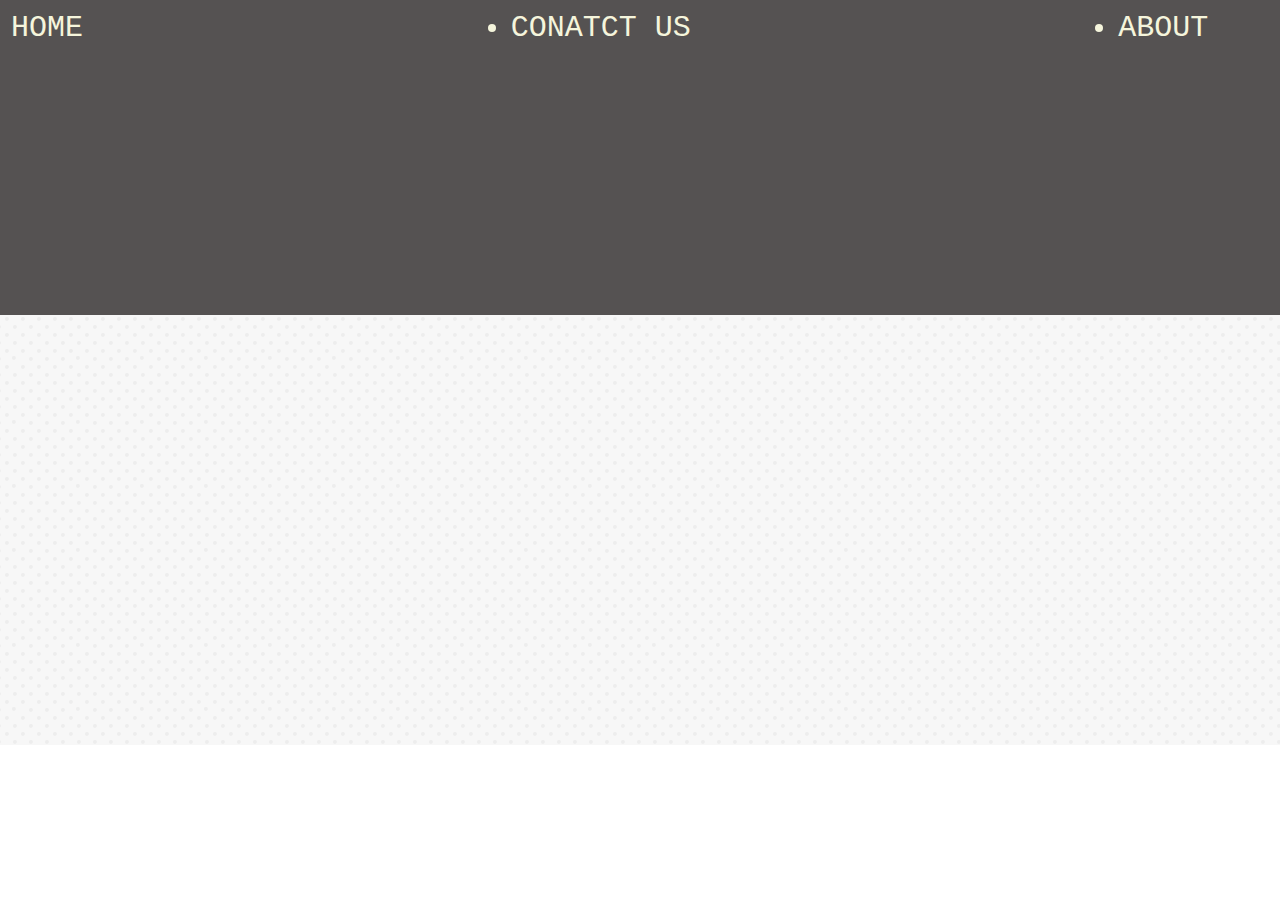
<file: CSSStart/index.html>
<!DOCTYPE html>
<html lang="en">
<head>
    <meta charset="UTF-8">
    <meta name="viewport" content="width=device-width, initial-scale=1.0">
    <title>Box Model Understanding</title>
    <link rel="stylesheet" href="style.css">
</head>
<body>
        <header class = "header">
            <div>
                <nav>
                    <ul class = "list">
                        <li Id = "Home">HOME</li>
                        <li Id = "contact">CONATCT US</li>
                        <li Id = "About">ABOUT</li>
                        <li Id = "else">ANYTHING ELSE</li>
                    </ul>
                </nav>
            </div>
        </header>
        <main></main>
        <footer></footer>
</body>
</html>
</file>
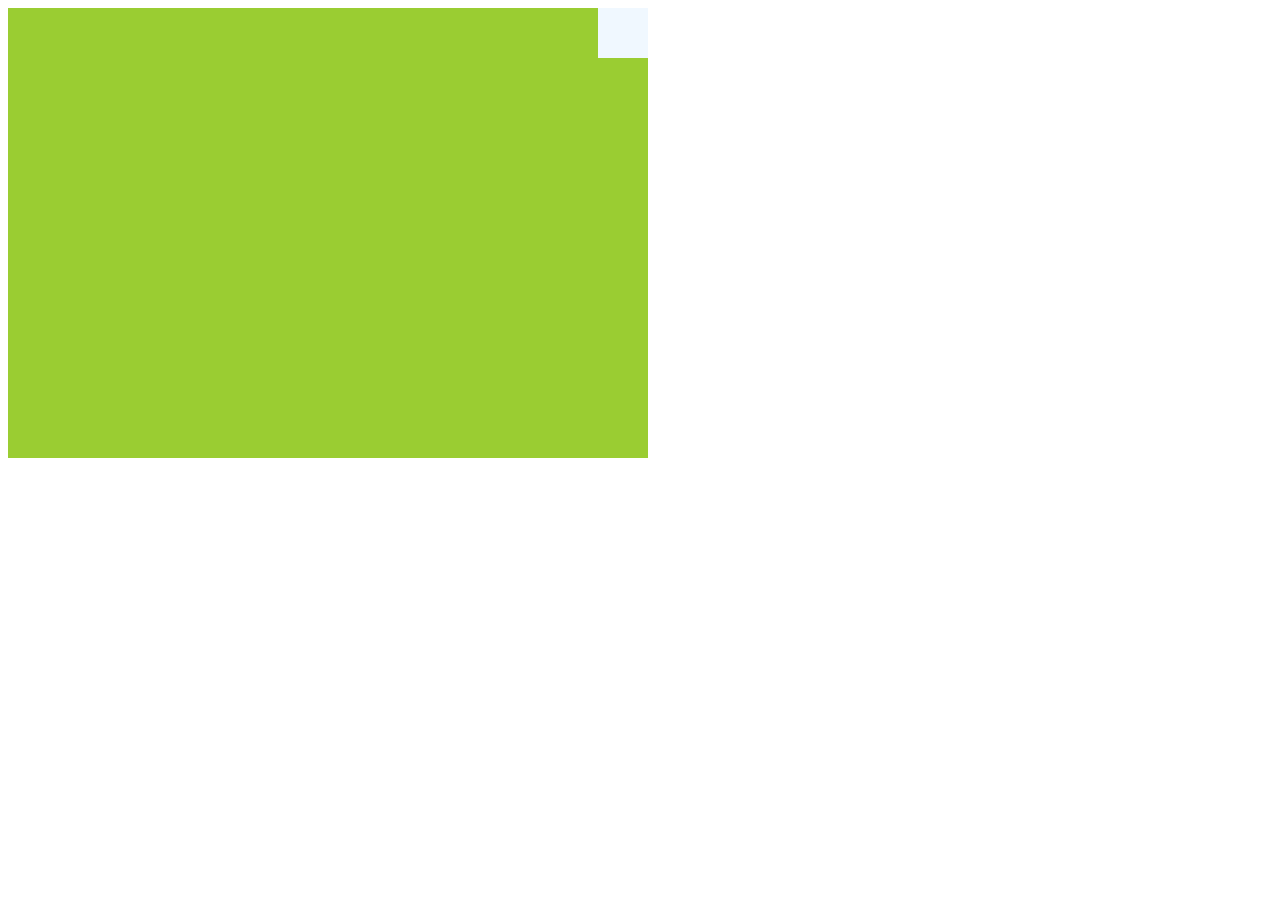
<file: CSSStart/Animate.html>
<!DOCTYPE html>
<html lang="en">
<head>
    <meta charset="UTF-8">
    <meta name="viewport" content="width=device-width, initial-scale=1.0">
    <title>Document</title>
    <style>
        .container
        {
            width: 50vw;
            height:50vh;
            background: yellowgreen;
            display: flex;
            justify-content: flex-end;
        }
        .box
        {
            width: 50px;
            height: 50px;
            background-color: aliceblue;
            transition: all;
            animation: box 3s ease-in-out 1s infinite alternate;
        }
        @keyframes box {
            from{
                background-color: aliceblue;
                transform: translateY(120px);
            }
            to 
            {
                background-color: blue;
                transform: translatey(120px);
                transform: translateY(0px);
            }
           
        }
    </style>
</head>
<body>
    <div class="container">
        <div class="box">

        </div>
    </div>
</body>
</html>
</file>
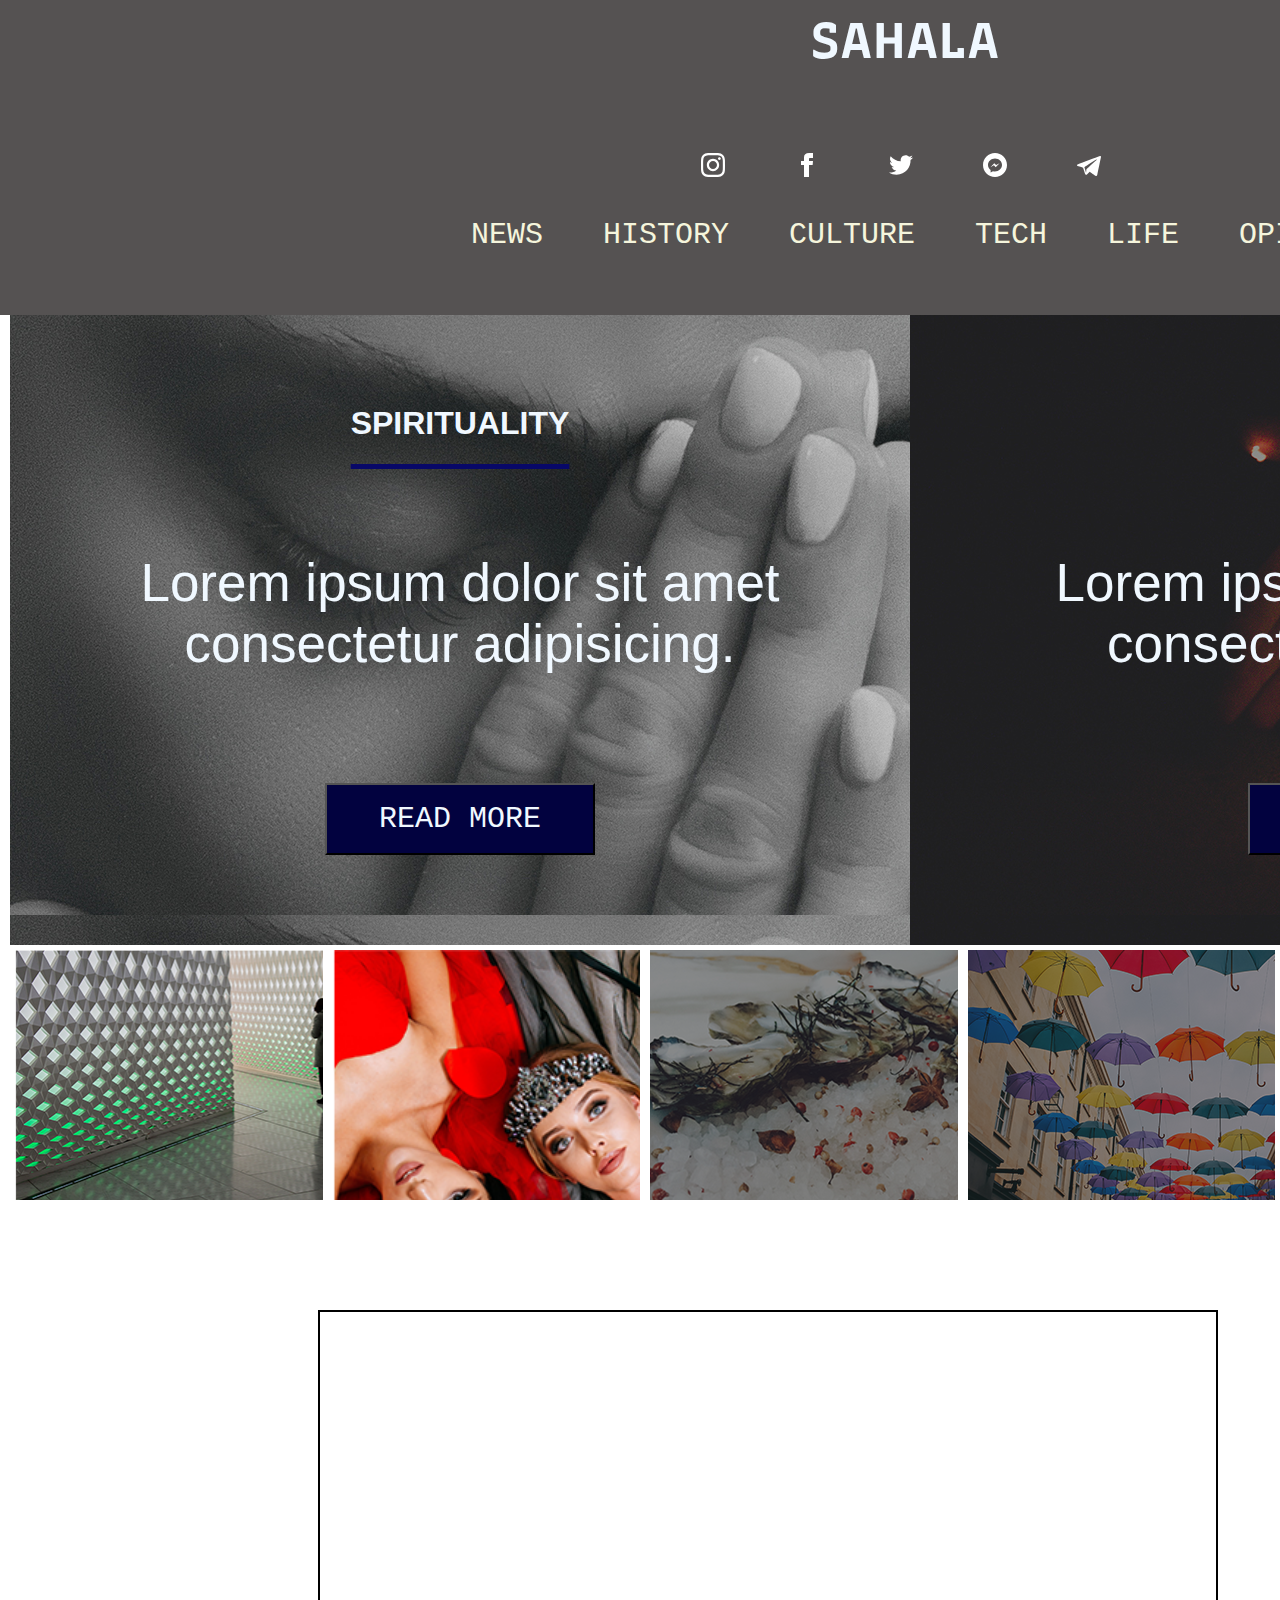
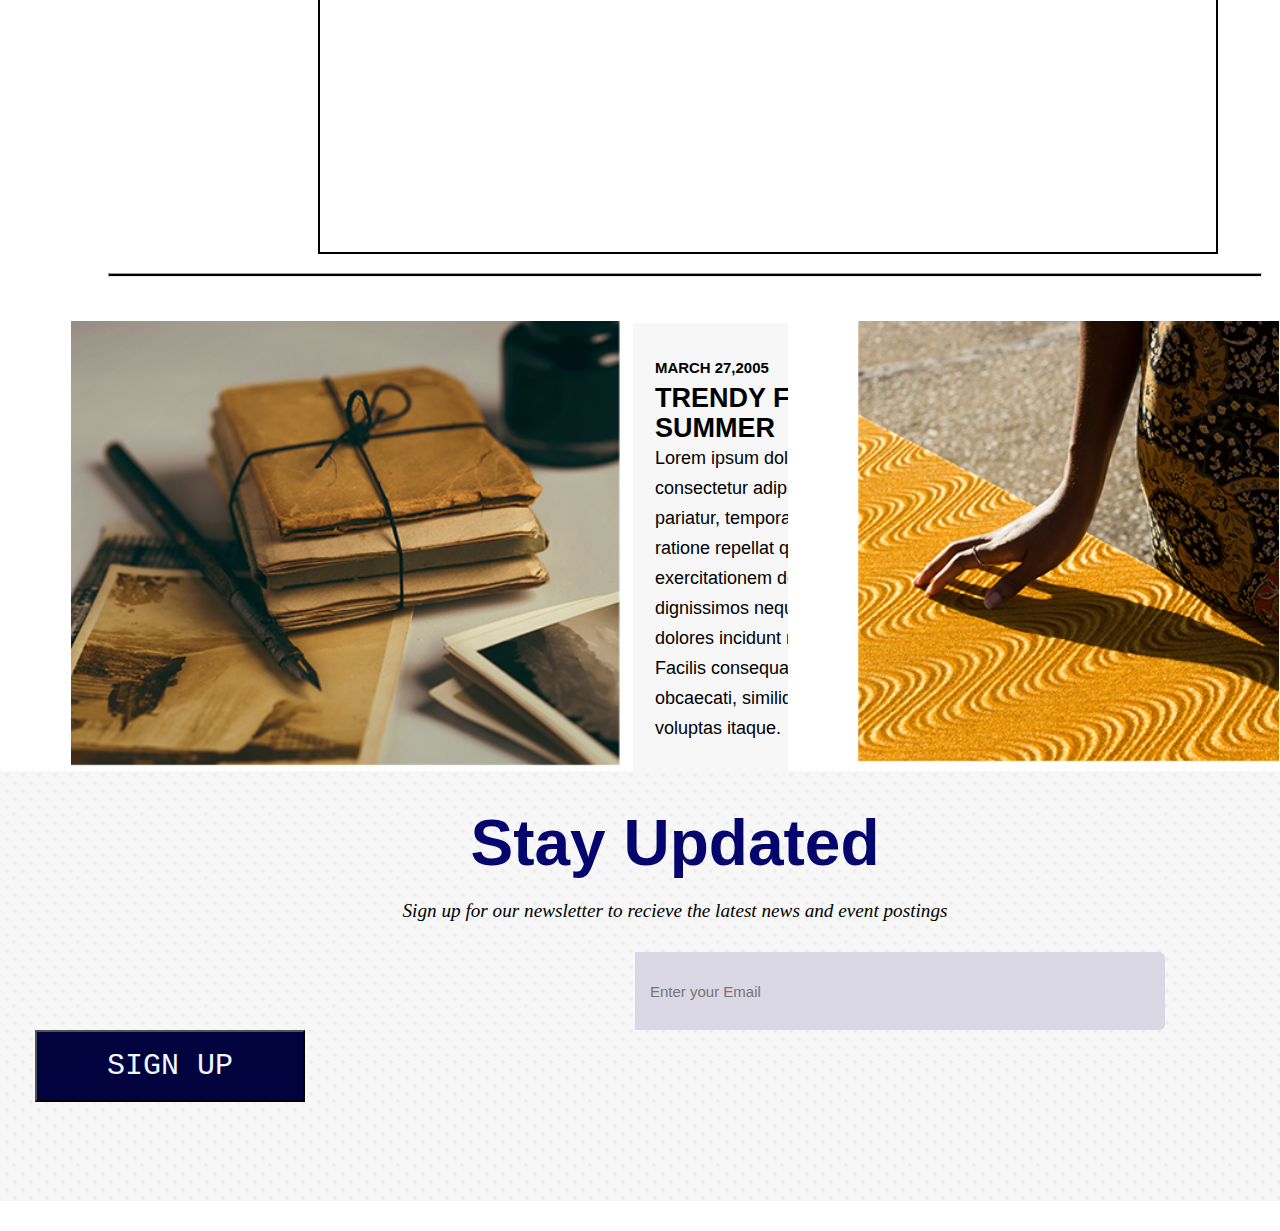
<file: CSSStart/NavBar.html>
<!DOCTYPE html>
<html lang="en">
<head>
    <meta charset="UTF-8">
    <meta name="viewport" content="width=device-width, initial-scale=1.0">
    <title>Box Model Understanding</title>
    <link rel="stylesheet" href="style.css">
</head>
<body>
        <header class = "header">
            <div>
                <h1 class = heading>SAHALA</h1>
                
            </div>
            <div class = "NavBar">
                <nav class = "NavBar">
                    <div class = "list">
                        <ul class = "navList">
                        <li Id = "First"><svg xmlns="http://www.w3.org/2000/svg" width="24" height="24"  viewBox="0 0 24 24"><path d="M12 2.163c3.204 0 3.584.012 4.85.07 3.252.148 4.771 1.691 4.919 4.919.058 1.265.069 1.645.069 4.849 0 3.205-.012 3.584-.069 4.849-.149 3.225-1.664 4.771-4.919 4.919-1.266.058-1.644.07-4.85.07-3.204 0-3.584-.012-4.849-.07-3.26-.149-4.771-1.699-4.919-4.92-.058-1.265-.07-1.644-.07-4.849 0-3.204.013-3.583.07-4.849.149-3.227 1.664-4.771 4.919-4.919 1.266-.057 1.645-.069 4.849-.069zm0-2.163c-3.259 0-3.667.014-4.947.072-4.358.2-6.78 2.618-6.98 6.98-.059 1.281-.073 1.689-.073 4.948 0 3.259.014 3.668.072 4.948.2 4.358 2.618 6.78 6.98 6.98 1.281.058 1.689.072 4.948.072 3.259 0 3.668-.014 4.948-.072 4.354-.2 6.782-2.618 6.979-6.98.059-1.28.073-1.689.073-4.948 0-3.259-.014-3.667-.072-4.947-.196-4.354-2.617-6.78-6.979-6.98-1.281-.059-1.69-.073-4.949-.073zm0 5.838c-3.403 0-6.162 2.759-6.162 6.162s2.759 6.163 6.162 6.163 6.162-2.759 6.162-6.163c0-3.403-2.759-6.162-6.162-6.162zm0 10.162c-2.209 0-4-1.79-4-4 0-2.209 1.791-4 4-4s4 1.791 4 4c0 2.21-1.791 4-4 4zm6.406-11.845c-.796 0-1.441.645-1.441 1.44s.645 1.44 1.441 1.44c.795 0 1.439-.645 1.439-1.44s-.644-1.44-1.439-1.44z"/></svg></li>
                        <li Id = "Second"><svg xmlns="http://www.w3.org/2000/svg" width="24" height="24" viewBox="0 0 24 24"><path d="M9 8h-3v4h3v12h5v-12h3.642l.358-4h-4v-1.667c0-.955.192-1.333 1.115-1.333h2.885v-5h-3.808c-3.596 0-5.192 1.583-5.192 4.615v3.385z"/></svg></li>
                        <li Id = "Third"><svg xmlns="http://www.w3.org/2000/svg" width="24" height="24" viewBox="0 0 24 24"><path d="M24 4.557c-.883.392-1.832.656-2.828.775 1.017-.609 1.798-1.574 2.165-2.724-.951.564-2.005.974-3.127 1.195-.897-.957-2.178-1.555-3.594-1.555-3.179 0-5.515 2.966-4.797 6.045-4.091-.205-7.719-2.165-10.148-5.144-1.29 2.213-.669 5.108 1.523 6.574-.806-.026-1.566-.247-2.229-.616-.054 2.281 1.581 4.415 3.949 4.89-.693.188-1.452.232-2.224.084.626 1.956 2.444 3.379 4.6 3.419-2.07 1.623-4.678 2.348-7.29 2.04 2.179 1.397 4.768 2.212 7.548 2.212 9.142 0 14.307-7.721 13.995-14.646.962-.695 1.797-1.562 2.457-2.549z"/></svg></li>
                        <li Id = "Fourth"><svg width="24" height="24" xmlns="http://www.w3.org/2000/svg" fill-rule="evenodd" clip-rule="evenodd"><path d="M12 0c-6.626 0-12 5.372-12 12 0 6.627 5.374 12 12 12 6.627 0 12-5.373 12-12 0-6.628-5.373-12-12-12zm0 5.5c-3.866 0-7 2.902-7 6.481 0 2.04 1.018 3.86 2.609 5.048v2.471l2.383-1.308c.636.176 1.31.271 2.008.271 3.866 0 7-2.902 7-6.482 0-3.579-3.134-6.481-7-6.481zm.696 8.728l-1.783-1.901-3.478 1.901 3.826-4.061 1.826 1.901 3.435-1.901-3.826 4.061z"/></svg></li>
                        <li><?xml version="1.0" encoding="UTF-8" standalone="no"?><!DOCTYPE svg PUBLIC "-//W3C//DTD SVG 1.1//EN" "http://www.w3.org/Graphics/SVG/1.1/DTD/svg11.dtd"><svg width="24px" height="24px" version="1.1" xmlns="http://www.w3.org/2000/svg" xmlns:xlink="http://www.w3.org/1999/xlink" xml:space="preserve" xmlns:serif="http://www.serif.com/" style="fill-rule:evenodd;clip-rule:evenodd;stroke-linejoin:round;stroke-miterlimit:1.41421;"><path id="telegram-1" d="M18.384,22.779c0.322,0.228 0.737,0.285 1.107,0.145c0.37,-0.141 0.642,-0.457 0.724,-0.84c0.869,-4.084 2.977,-14.421 3.768,-18.136c0.06,-0.28 -0.04,-0.571 -0.26,-0.758c-0.22,-0.187 -0.525,-0.241 -0.797,-0.14c-4.193,1.552 -17.106,6.397 -22.384,8.35c-0.335,0.124 -0.553,0.446 -0.542,0.799c0.012,0.354 0.25,0.661 0.593,0.764c2.367,0.708 5.474,1.693 5.474,1.693c0,0 1.452,4.385 2.209,6.615c0.095,0.28 0.314,0.5 0.603,0.576c0.288,0.075 0.596,-0.004 0.811,-0.207c1.216,-1.148 3.096,-2.923 3.096,-2.923c0,0 3.572,2.619 5.598,4.062Zm-11.01,-8.677l1.679,5.538l0.373,-3.507c0,0 6.487,-5.851 10.185,-9.186c0.108,-0.098 0.123,-0.262 0.033,-0.377c-0.089,-0.115 -0.253,-0.142 -0.376,-0.064c-4.286,2.737 -11.894,7.596 -11.894,7.596Z"/></svg></li>
                    </ul>
                    </div>
                </nav>
            </div>
            <div class = "NavBar">
                <nav class = "NavBar">
                    <div class = "list">
                        <ul class = "navList">
                        <li Id = "First">NEWS</li>
                        <li Id = "Second">HISTORY</li>
                        <li Id = "Third">CULTURE</li>
                        <li Id = "Fourth">TECH</li>
                        <li Id = "Fifth">LIFE</li>
                        <li Id = "Sixth">OPINION</li>
                    </ul>
                    </div>
                </nav>
            </div>
        </header>
        <main>
            <div class = "container">
                <div class=" article2" Id = "div1">
                    <h1>SPIRITUALITY</h1>
                    <p>
                       Lorem ipsum dolor sit amet consectetur adipisicing.    </p>
                    <button class = "button">READ MORE</button>
                </div>
                
                <div class="article">
                    <h1>DECOR</h1>
                    <p>
                        Lorem ipsum dolor sit amet, consectetur adipisicing.
                    </p>
                        <button class = "button">READ MORE</button>
                </div>
               
               
            </div>
            <div class = "picContainer">
                <div class = "Id1"></div>
                <div class = "Id2"><img src="/images/news5.png" width="430px" alt=""><h5>ARCHITECTURE</h5></div>
                <div class = "Id3"><img src="/images/food.png" alt=""></div>
                <div Class="Id4"><img src="/images/travel.png" alt=""></div>
               
            </div>
            <section>
            <div class = "Frame">
                <iframe src="https://www.youtube.com/embed/YE7VzlLtp-4" frameborder="0" allow="accelerometer; autoplay; clipboard-write; encrypted-media; gyroscope; picture-in-picture" allowfullscreen></iframe>
               
            </div>
            <hr>
        </section>
        <article>
            <div class = "article1">
                <div ><img src="/images/gallery-img1.png" width="130%" ></div>
                <div class = "template start"><div><h5>MARCH 27,2005</h5>
                <h2>TRENDY FASHION SUMMER</h2>
                <p>Lorem ipsum dolor sit amet consectetur adipisicing elit. Ut pariatur, tempora porro vel ratione repellat qui exercitationem dolor similique dignissimos neque, quis dolores incidunt natus nobis. Facilis consequatur facere obcaecati, similique odit voluptas itaque.</p>
            </div></div>
                <div></div>
            </div>
            <div class="col">
                <img src="/images/video-cover1.jpg" alt="there is an image" width="120%" height = "98%">
            </div>
        </article>
           
            
        </main>
        <footer>
            <div class="footer">
                <h1>Stay Updated</h1></div>
                <p>Sign up for our newsletter to recieve the latest news and event postings</p>
                
                <input type="email" placeholder="Enter your Email" class="input button--submit inputgroup">
                <button class="button">SIGN UP</button>
            </footer>
</body>
</html>
</file>
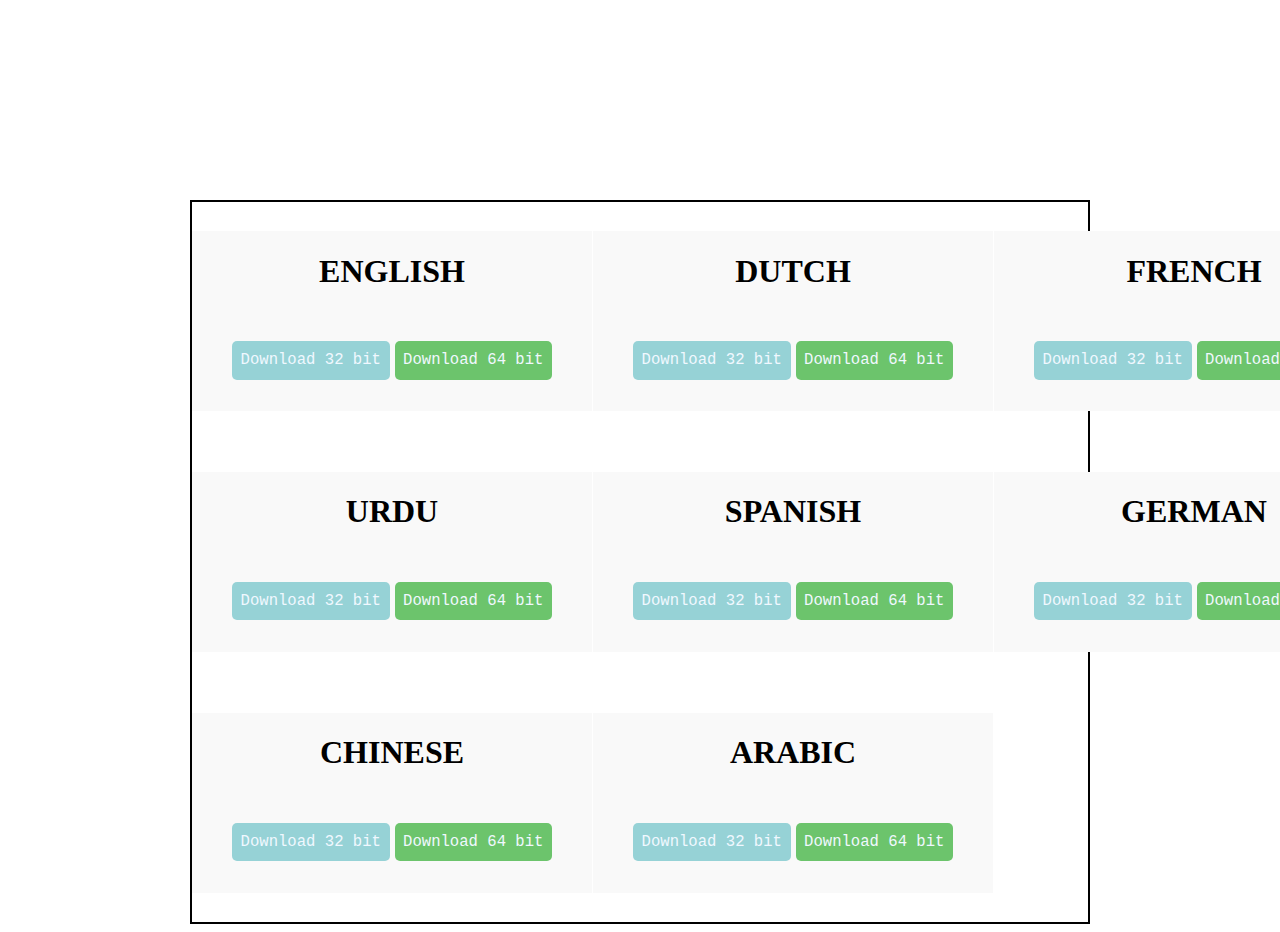
<file: CSSStart/UltraEdit.html>
<!DOCTYPE html>
<html lang="en">
  <head>
    <meta charset="UTF-8" />
    <meta name="viewport" content="width=device-width, initial-scale=1.0" />
    <title>UltraEditBody-using Css Grid</title>
    <link rel="stylesheet" href="GridStyle.css" />
  </head>
  <body>
    <div class="container">
      <div class="item-1 all">
        <h1>ENGLISH</h1>
        <div class="button">
        <button class="b1 butt">Download 32 bit</button>
        <button class="b2 butt">Download 64 bit</button>
    </div>
</div>
      <div class="item-2 all">
        <h1>DUTCH</h1>
        <div class="button">
            <button class="b1 butt">Download 32 bit</button>
            <button class="b2 butt">Download 64 bit</button>
        </div>
    </div>
      <div class="item-3 all">
        <h1>FRENCH</h1>
        <div class="button">
            <button class="b1 butt">Download 32 bit</button>
            <button class="b2 butt">Download 64 bit</button>
        </div>
    </div>
      <div class="item-4 all">
        <h1>URDU</h1>
        <div class="button">
            <button class="b1 butt">Download 32 bit</button>
            <button class="b2 butt">Download 64 bit</button>
        </div>
    </div>
      <div class="item-5 all">
        <h1>SPANISH</h1>
        <div class="button">
            <button class="b1 butt">Download 32 bit</button>
            <button class="b2 butt">Download 64 bit</button>
        </div>
    </div>
      <div class="item-6 all">
        <h1>GERMAN</h1>
        <div class="button">
            <button class="b1 butt">Download 32 bit</button>
            <button class="b2 butt">Download 64 bit</button>
        </div>
    </div>
      <div class="item-7 all">
        <h1>CHINESE</h1>
        <div class="button">
            <button class="b1 butt">Download 32 bit</button>
            <button class="b2 butt">Download 64 bit</button>
        </div>
    </div>
      <div class="item-8 all">
        <h1>ARABIC</h1>
        <div class="button">
            <button class="b1 butt">Download 32 bit</button>
            <button class="b2 butt">Download 64 bit</button>
        </div>
    </div>
    </div>
  </body>
</html>
</file>
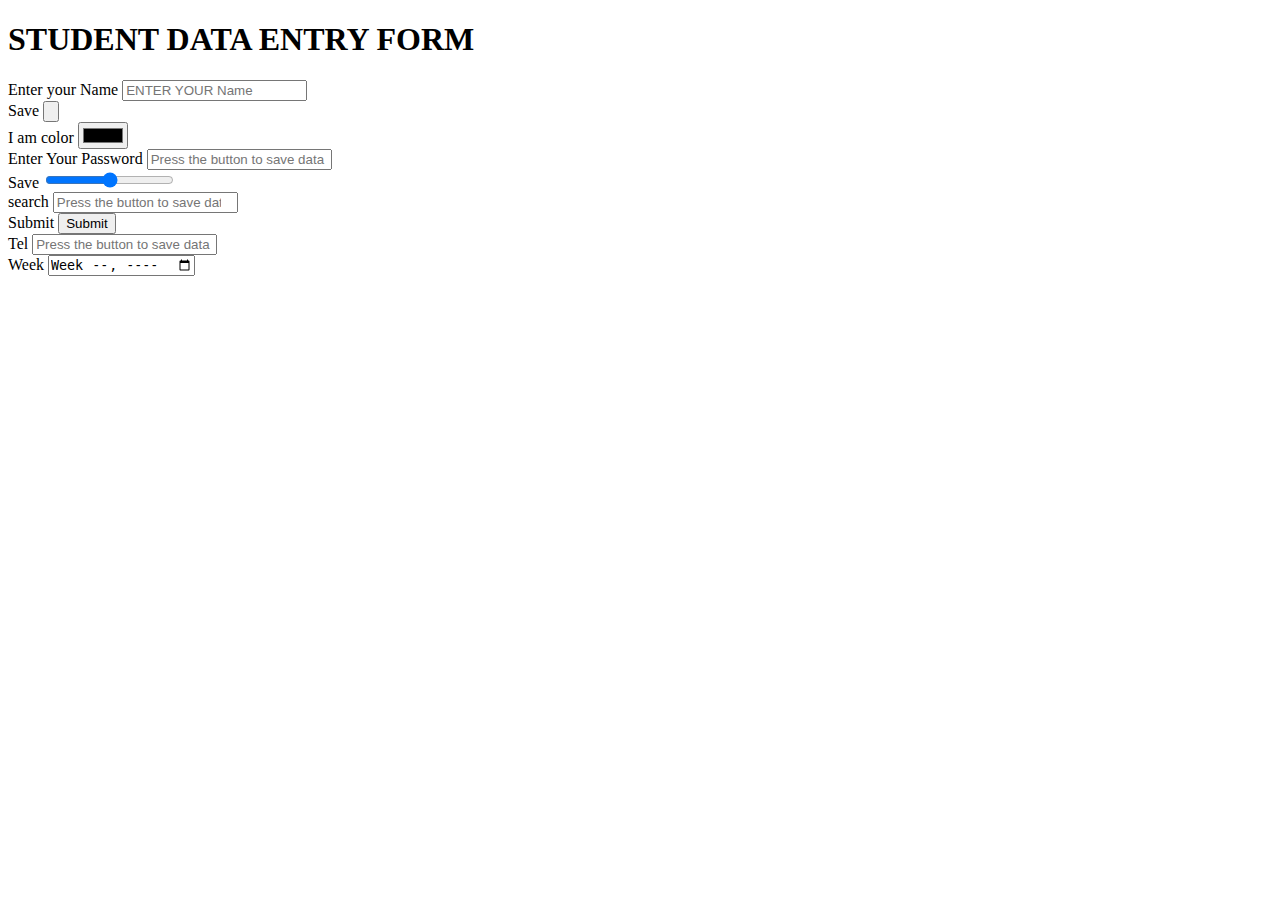
<file: Day2/Forms.html>
<!DOCTYPE html>
<html lang="en">
<head>
    <meta charset="UTF-8">
    <meta name="viewport" content="width=device-width, initial-scale=1.0">
    <title>Learning Forms in HTML</title>
</head>
<body>
    <h1>STUDENT DATA ENTRY FORM</h1>
    <form action="Input">
        <div>
            <label for="Name">Enter your Name</label>
           <input type= "text" placeholder="ENTER YOUR Name" Id ="Name">
        </div>
        <div>
            <label for = "Button">Save</label>
            <input type="button" placeholder="Press the button to save data" id="Button">    
        </div>
        <div>
            <label for = "Color">I am color</label>
            <input type="color" placeholder="Press the button to save data" id="Color" >    
        </div>
        <div>
            <label for = "Password">Enter Your Password</label>
            <input type="password" placeholder="Press the button to save data" id="Password">    
        </div>
        <div>
            <label for = "Range">Save</label>
            <input type="range" placeholder="Press the button to save data" id="Range">    
        </div>
        <div>
            <label for = "search">search</label>
            <input type="search" placeholder="Press the button to save data" id="search">    
        </div>
        <div>
            <label for = "Submit">Submit</label>
            <input type="submit" placeholder="Press the button to save data" id="Submit">    
        </div>
        <div>
            <label for = "tel">Tel</label>
            <input type="tel" placeholder="Press the button to save data" id="tel">    
        </div>
        <div>
            <label for = "week">Week</label>
            <input type="week" placeholder="Press the button to save data" id="week">    
        </div>
       

    </form>
</body>
</html>
</file>
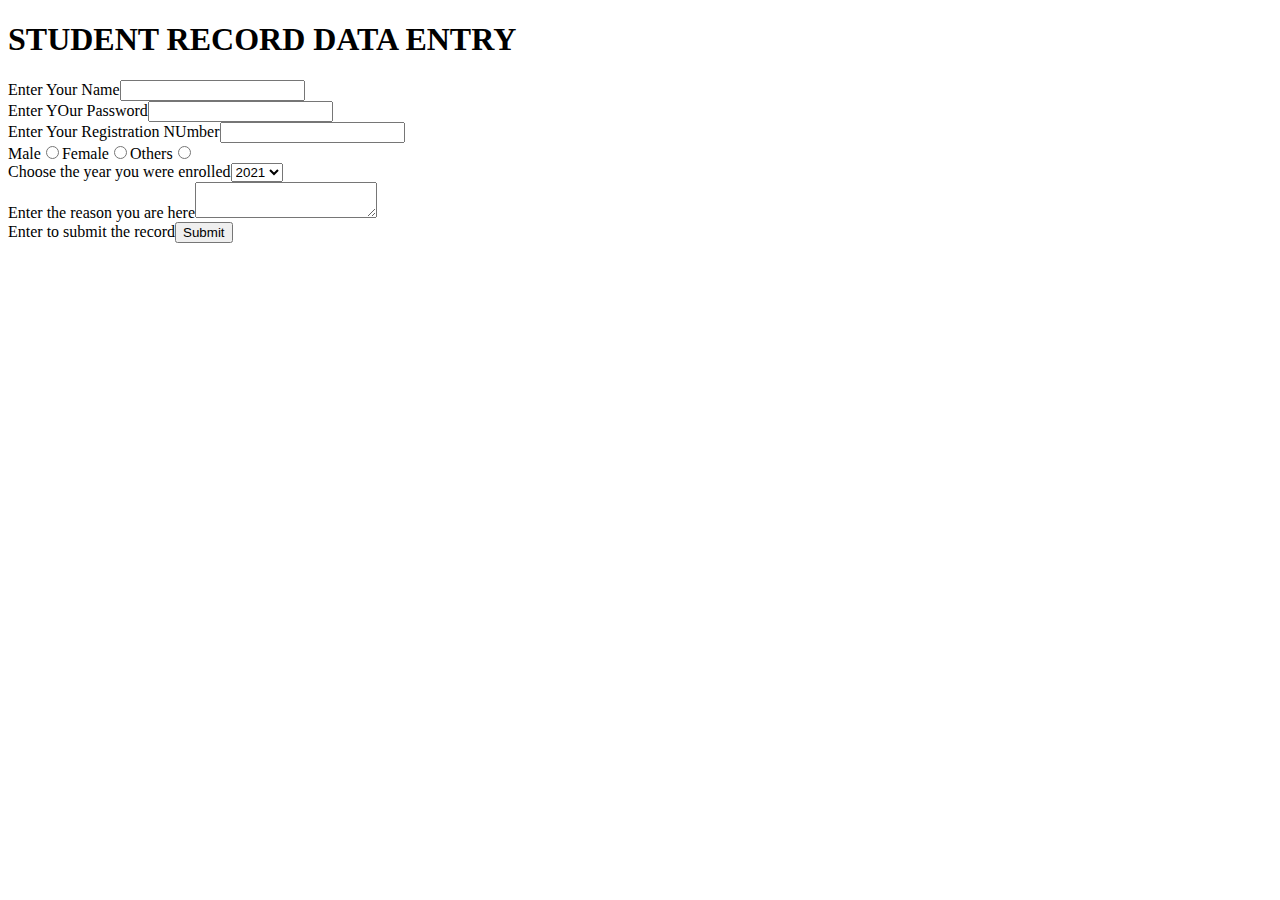
<file: Day2/StudentForm.html>
<!DOCTYPE html>
<html lang="en">
  <head>
    <meta charset="UTF-8" />
    <meta name="viewport" content="width=device-width, initial-scale=1.0" />
    <title>Student Forms - With HTML</title>
  </head>
  <body>
    <h1>STUDENT RECORD DATA ENTRY</h1>
    <form action="post">
      <div>
        <label for="Name">Enter Your Name</label><input type="text" id="Name" />
      </div>
      <div>
        <label for="Password">Enter YOur Password</label
        ><input type="password" name="Password" id="Password" />
      </div>
      <div>
        <label for="Registration">Enter Your Registration NUmber</label
        ><input type="text" name="RegNo" id="Registration" />
      </div>
      <div>
        <label for="Male">Male</label
        ><input type="radio" name="Gender" id="Male" /><label for="Female"
          >Female</label
        ><input type="radio" name="Gender" id="Female" /><label for="Other"
          >Others</label
        ><input type="radio" name="Gender" id="Other" />
      </div>
      <div>
        <label for="Year">Choose the year you were enrolled</label
        ><select name="year" id="Year">
          <option value="0">2021</option>
          <option value="0">2022</option>
          <option value="0">2023</option>
          <option value="0">2024</option>
        </select>
      </div>
      <div>
        <label for="Reason">Enter the reason you are here</label
        ><textarea name="Reason" id="Reason"></textarea>
      </div>
      <div>
        <label for="Submit">Enter to submit the record</label
        ><input type="submit" name="submit" id="submit" />
      </div>
    </form>
  </body>
</html>
</file>
<file: CSSStart/style.css>
@import url('https://fonts.googleapis.com/css2?family=Pacifico&display=swap');
@import url('https://fonts.googleapis.com/css2?family=Merriweather:ital,wght@0,300;0,400;0,700;0,900;1,300;1,400;1,700;1,900&display=swap');
@import url('https://fonts.googleapis.com/css2?family=Cedarville+Cursive&display=swap');
@import url('https://fonts.googleapis.com/css2?family=Recursive:wght@300..1000&display=swap');
.header
{
    background-color: rgb(85, 82, 82);
    margin: 0;
    padding: 10px;
    height: 35vh;
    width: 209vh;
    box-sizing: border-box;
    border-color: black;
    box-sizing: border-box;
}
*
{
    margin: 0;
}
.list:hover
{
    /*color: brown;*/
    align-self: center;
    align-items: center;
    
}
.list
{
    align-items: stretch;
    display:flex;
    flex-direction: row;
    text-decoration: double;
    text-decoration-color: blanchedalmond;
    text-underline-offset:inherit;
    padding: 1px;
    justify-content: center;
    justify-content: space-between;
    font-family:monospace;
    font-size: 30px;
    font-weight: 100;
    color: beige;
    cursor: pointer;
}
 svg:first-child 
{
    margin-left: 10px;
    fill: white;
    position: relative;
    top: 30px;
    left: 220px;
}
svg:hover{
    fill:black
}
#home:hover
{
    border-color: cadetblue;
    border-radius: 5px;
    color: brown;
    margin: 5px;
}
.navList
{
    display: flex;
    flex-direction: right;
    list-style: none;
    justify-content: space-evenly;
    margin-left: 30vh;
    position: relative;
    top: 20px;
    left: 120px;
}
.navList :hover
{
    color: black;
}
.navList > li
{
    padding: 30px;
   
}
.navBar
{
    animation:both;
    animation-duration: 1ms;
    display: flex;
    flex-grow: inherit;
    text-emphasis-color: red;
    width: 100vh;
    margin:0;
   
}
.heading
{
    font-family: 'Recursive','Lucida Sans', 'Lucida Sans Regular', 'Lucida Grande', 'Lucida Sans Unicode', Geneva, Verdana, sans-serif;
    color: aliceblue;
    margin-left: 800px;
    font-size: 50px;
}
.container
{   
    padding: 0%;
    margin-left: 10px;
    width: 150vh;
    display: flex;
    flex-direction: row wrap;
    /* justify-content: space-between; */
    /* justify-content: space-evenly; */
    border-color: black;
}
.article2
{
    display: flex;
    justify-content: space-between;
    flex-direction: column;
    height: 50vh;
    padding: 10vh;
    margin-right: 0vh;
    margin-left: 0vh;
    min-width: 80vh;
    background-image: url("/images/left-img.jpg");
 
}
.article
{
    /* margin:auto; */
    display: flex;
    flex-direction: column;
    font-family: 'Segoe UI', Tahoma, Geneva, Verdana, sans-serif;
    font-size: larger;
    justify-content: space-between;
    padding: 10vh;
    min-width: 85vh;
    background-image: url("/images/right-img.jpg");
}
.article2 > h1
{
    font-family:'Segoe UI', Tahoma, Geneva, Verdana, sans-serif;
    text-decoration:solid;
    text-align: center;
    font-size: xx-large;
    text-decoration-color: rgb(8, 8, 104);
    text-decoration-thickness: 5px;
    color: aliceblue;
    text-decoration-line: underline;
    text-underline-offset: 30px;
}
.article > h1{
    font-family: 'Segoe UI', Tahoma, Geneva, Verdana, sans-serif;
    text-decoration:solid;
    text-align: center;
    font-size: xx-large;
    text-decoration-color: rgb(8, 8, 104);
    text-decoration-thickness: 5px;
    color: aliceblue;
    text-decoration-line: underline; 
    text-underline-offset: 30px;  
}
.article > p{
    font-family: 'Segoe UI', Tahoma, Geneva, Verdana, sans-serif;
    text-align: center;
    font-size: 53px;
  
    text-decoration-thickness: 5px;
    color: aliceblue;

}
.article2 > p{
    font-family: 'Segoe UI', Tahoma, Geneva, Verdana, sans-serif;

    text-align: center;
    font-size: 53px;
  
    text-decoration-thickness: 5px;
    color: aliceblue;

}
.button
{
    width: 30vh;
    height: 8vh;
    color: aliceblue;
    background-color: rgb(2, 2, 63);
    align-self: center;
    font-family: monospace;
    font-size: 30px;
    cursor: pointer;
}
.picContainer
{
    display: flex;
    margin-left: 10px;
    margin-bottom: 80px;
}
.Id1, .Id2,.Id3,.Id4
{
   
    width: 430px;
    height: 250px;
    margin: 5px;

    overflow: hidden;
}
.Id1
{
    background-image: url("/images/ar-left.png");
}
.Id2
{
    position: relative;
    image-resolution: 250px 430px;
}
.Id2 > h1{
    position: relative;
    top: 10px;
    left: 20px;
    font-family: monospace;
    font-size: larger;
}
.Id3
{
    background-image: url("/images/ar-left.png");
}
.Frame > iframe
{
    border: 2px solid black;
    height: 60vh;
    width: 70vw;
    position: relative;
    left: 250px;
    top:25px;
    margin-bottom: 200px;
    margin: auto;
}
hr
{
   
        width: 90vw;
        height: 2px;
        background-color: #000; /* Black color */
        margin: 40px;
        display: inline-block;
    
}
section
{
    margin-left: 68px;
}
article
{
    display: flex;
    justify-content: center;
}
.article1
{   display: flex;
    text-overflow: auto;
    overflow: hidden;
    justify-content: flex-start;
    width: 56vw;
    height: 50vh;
    margin-right: 70px;

}

.start
{
    text-overflow: hidden;
    width:  37%;
    display: flex;
    justify-content: center;
    align-items: center;
    min-width: 10%;
    line-height: 30px;
    font-family: 'Segoe UI', Tahoma, Geneva, Verdana, sans-serif;
    font-size: large;
    position: relative;
    padding: 22px;
    top: 2px;
    left: 140px;
    background-color:  #f7f7f7;
};
.tab
{
    background-image: url("/images/gallery-img2.jpg");
    width: 40px;
    height: 20px;
}
.art
{  
    display: flex;
    margin-left: 177px;
  
    
}
.template2
{
    position: relative;
    top: -270px;
    left:0px;
    height:20%;
    text-overflow: hidden;
    width:  30%;
    display: flex;
    flex-direction: column;
    justify-content: center;
    align-items: center;
    min-width: 10%;
    line-height: 30px;
    font-family: 'Segoe UI', Tahoma, Geneva, Verdana, sans-serif;
    font-size: large;
    position: relative;
    padding: 37px;
    background-color:  #f7f7f7;
}
.left
{
    height:20%
}
.Image
{
    position: relative;
    left:-120px;
    width: fit-content;
}
.template3
{
    position: relative;
    top: -70px;
    left:0px;
    height:20%;
    text-overflow: hidden;
    width:  30%;
    display: flex;
    flex-direction: column;
    justify-content: center;
    align-items: center;
    min-width: 10%;
    line-height: 30px;
    font-family: 'Segoe UI', Tahoma, Geneva, Verdana, sans-serif;
    font-size: large;
    position: relative;
    padding: 37px;
    background-color:  #f7f7f7;
}
footer
{
    width: 100vw;
    height: 40vh;
    margin-bottom: 30px;
    padding: 35px;
    background-image: url("/images/stay-bg.png");
}
.footer
{
    display: flex;
    justify-content: center;
    align-items: center;
    flex-wrap: wrap;
    font-family: 'Lucida Sans', 'Lucida Sans Regular', 'Lucida Grande', 'Lucida Sans Unicode', Geneva, Verdana, sans-serif;
    font-size: xx-large;
    color: rgb(5, 5, 110);

}
footer > p{

    font-style: italic;
    color: #000;
    font-size: larger;
    display: flex;
    margin-top: 20px;
    justify-content: center;
    align-items: center;
}
.input-group {
    display: flex;
    align-items: center;
    justify-content: center;

  }
  
  .input {
    height: 7vh;
    width: 500px;
    padding: 0 1rem;
    margin-top: 30px;
    margin-left: 600px;
    margin-right: 30px;
    color: #fff;
    font-size: 15px;
    border: 1px solid #b5b4bd;
    border-radius: 6px 0 0 6px;
    background-color: transparent;
  }
  
  .button--submit {
    min-height: 50px;
    padding: .5em 1em;
    border: none;
    border-radius: 0 6px 6px 0;
    background-color: #dad8e4;
    color: #fff;
    font-size: 15px;
    cursor: pointer;
    transition: background-color .3s ease-in-out;
  }
  
  .button:hover {
    background-color: #747480;
    animation: button 3s ease-in-out 1 1;
    transform: rotate(54 deg) 3s ease-in-out 1 1;
    transform: translateX(12);
  }
  
  .input:focus, .input:focus-visible {
    border-color: #3898EC;
    outline: none;
  }
  @keyframes button {
    from
    {

    }
    to
    {
        transform: rotate(54deg);
    }
    
  }
</file>
<file: CSSStart/GridStyle.css>
.container
{   
    width: 70vw;
    height: 80vh;
    margin: auto;
    margin-top: 200px;
    border: 2px solid black;
    display: grid;
    justify-items: center;
    align-items: center;
    grid-template-columns: repeat(3, auto);
    grid-template-rows: repeat(3,auto);
    /* grid-template-areas: English Dutch French
                        Urdu abc def
                        ghi jkl; */
    row-gap: 2px;
    column-gap: 1px;
}
 .item-1
{
    width: 400px;
    height: 180px;
    background-color: #f9f9f9;
    display: flex;
    flex-direction: column;
    justify-content: center;
  
}
.item-2
{
 
    width: 400px;
    height: 180px;
    background-color: #f9f9f9;
    display: flex;

    justify-content: center;
}

.item-3
{
   
    width: 400px;
    height: 180px;
    background-color: #f9f9f9;
    display: flex;
    justify-content: center;
}
.item-4
{
   
    width: 400px;
    height: 180px;
    background-color: #f9f9f9;
    display: flex;
    justify-content: center;
}
.item-5
{
    
    width: 400px;
    height: 180px;
    background-color: #f9f9f9;
    display: flex;
    justify-content: center;
}
.item-6
{
   
    
}
.item-8
{
    
} 
*h1{
    font-family: 'Segoe UI', Tahoma, Geneva, Verdana, sans-serif;
    font-size: large;
    color: black;  
}
.all
{
    width: 400px;
    height: 180px;
    background-color: #f9f9f9;
    display: flex;
    flex-direction: column;
    justify-content: top;
    align-items: center;
}
.b1
{   margin-right: 5px;
   
    background-color: rgba(146, 208, 212, 0.966);
   
}
.b2
{  
    background-color: rgb(108, 196, 108);
   
}
.button
{   width:80%;
    height: 80%;
    margin-top: 30px;
    display: flex;
    justify-content: space-between;
}
.butt
{
    width: 50%;
    height: 55%;
    border-radius: 5px;
    border: none;
    color: aliceblue;
    font-family: monospace;
    font-size: larger;
    font-weight: 300;
}
@media screen and (max-width:460px) {
    .container
    {
        grid-template-columns: 30px;
        width: 30vw;
        height: 30vh;
    }
    .all{
        width:30%;
        height: 30%;
    }
}
</file>
